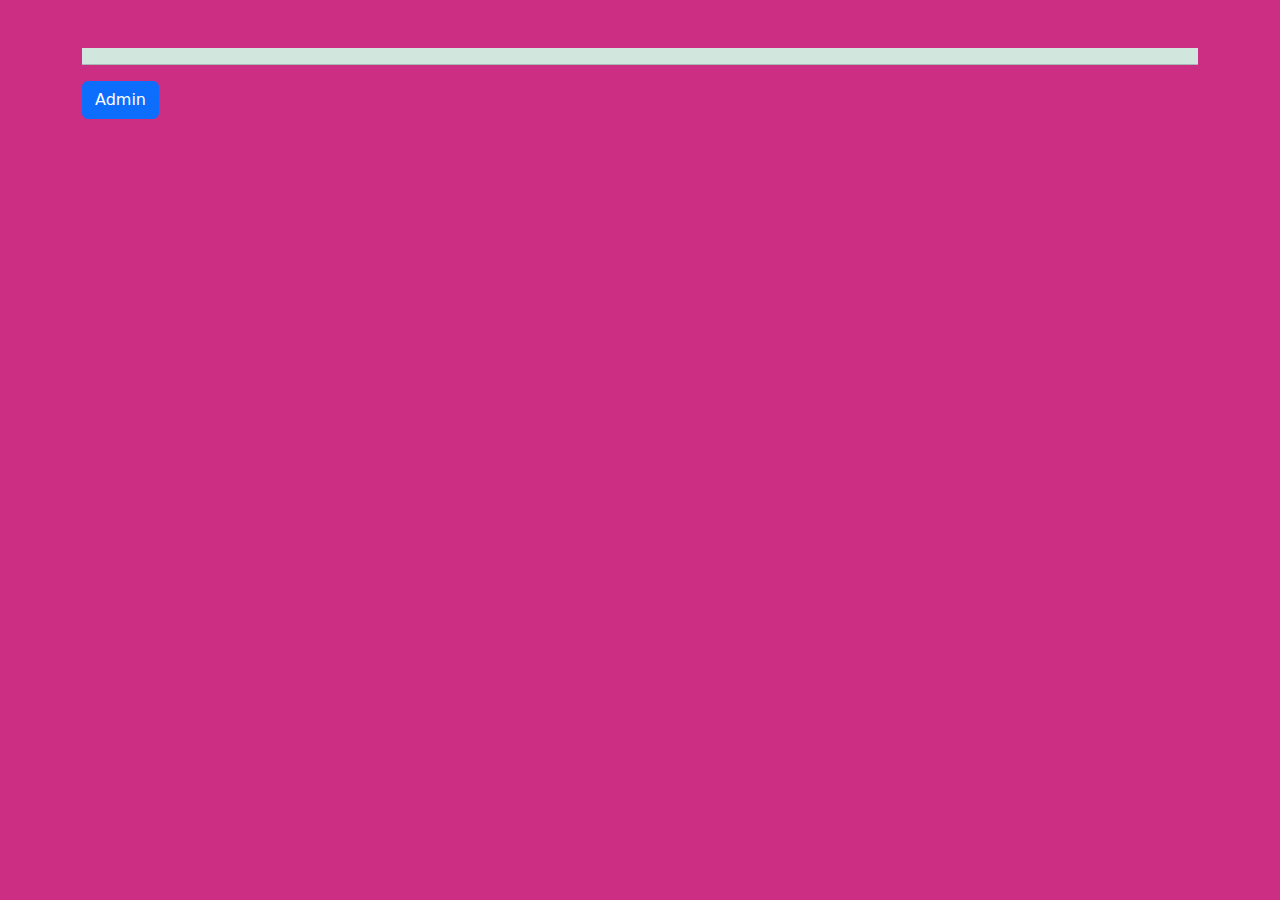
<file: index.html>
<!DOCTYPE html>
<html lang="es">
<head>
    <meta charset="UTF-8">
    <meta name="viewport" content="width=device-width, initial-scale=1.0">
    <title>Lista de Productos</title>
    <link rel="stylesheet" href="asset/css/style.css">
    <link href="https://cdn.jsdelivr.net/npm/bootstrap@5.3.0-alpha1/dist/css/bootstrap.min.css" rel="stylesheet">
</head>
<body class="bodyindex">

    
<div class="container mt-5 ">
    <h1 class="text-center"></h1>
    <table class="table table table-success table-striped">
        <thead class="">
            <tr >
                <th></th>
                <th></th>
                <th></th>
                <th></th>
            </tr>
        </thead>
        <tbody class="fonttable" id="product-list">
            <!-- Los productos se mostrarán aquí -->
        </tbody>
    </table>
    <a href="input.html" class="btn btn-primary" target="_blank">Admin</a>
</div>


<!-- mi script-->
<script src="asset/js/script.js"></script>

<script src="https://cdn.jsdelivr.net/npm/bootstrap@5.3.0-alpha1/dist/js/bootstrap.bundle.min.js"></script>
</body>
</html>
</file>
<file: asset/css/style.css>
body {
    font-family: Arial, sans-serif;
}

h1 {
    color: #007bff;
}


#overlay {
    display: none;
    position: fixed;
    top: 0;
    left: 0;
    width: 100%;
    height: 100%;
    background-color: rgba(0, 0, 0, 0.5); /* Fondo oscuro con opacidad */
    color: white;
    text-align: center;
    padding-top: 20%;
    z-index: 1000;
}
.bodyindex{

    background-color: rgb(203, 46, 130);

}

.fonttable{

    font-size: xx-large;

    font-family: Impact, Haettenschweiler, 'Arial Narrow Bold', sans-serif;
}
</file>
